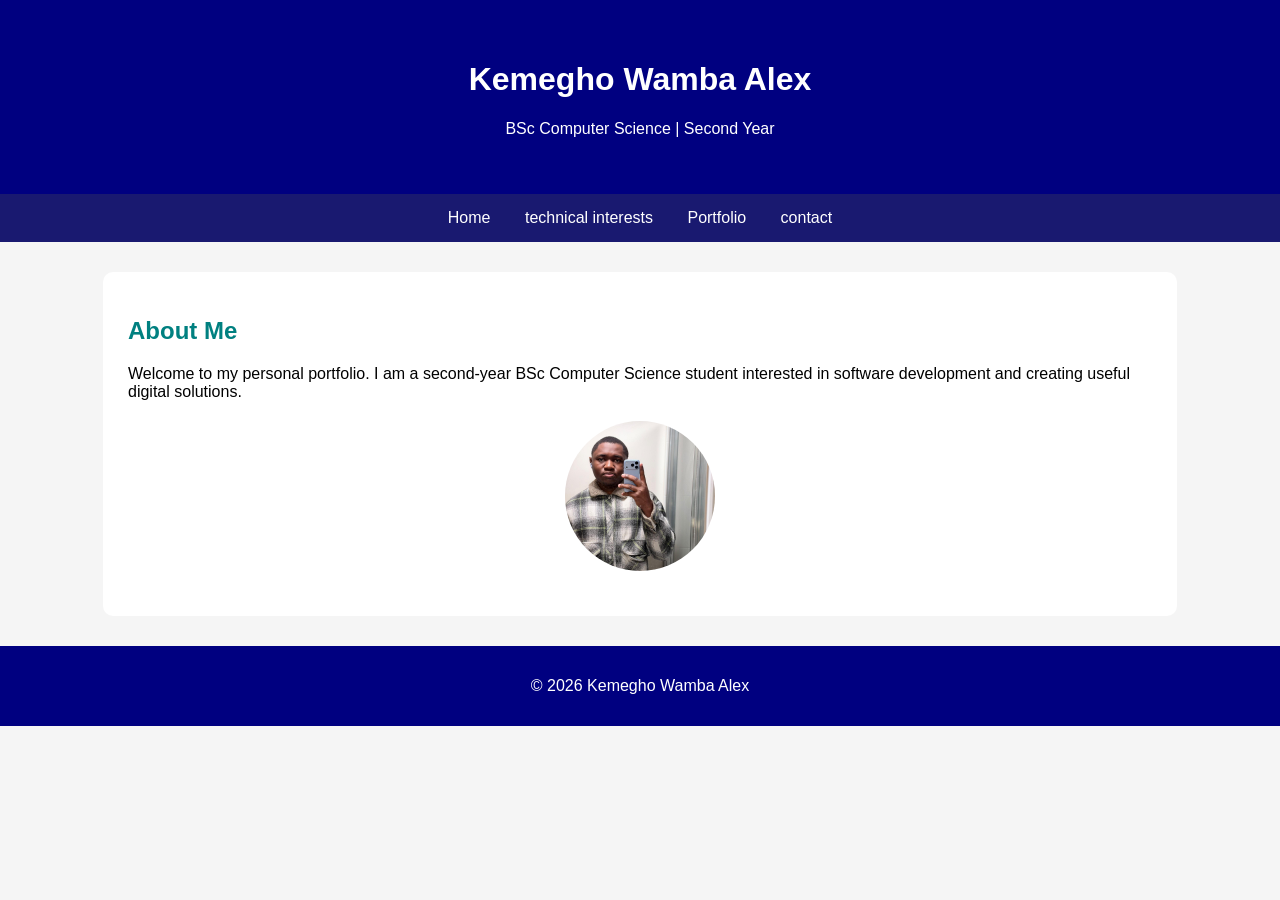
<file: index.html>
<!DOCTYPE html>
<html lang ="en">
<head>
    <meta charset="UTF-8">
    <meta name="viewport" content="width=device-width, initial-scale=1.0">
    <title>KEMEGHO WAMBA ALEX | PORTFOLIO</title>
    <link rel ="stylesheet" href="css/style.css">
</head>
<body>

    <header>
        <h1>Kemegho Wamba Alex</h1>
        <P> BSc Computer Science | Second Year</P>
    </header>

    <nav>
        <a href =  "index.html">Home</a>
        <a href =  "interests.html">technical interests</a>
        <a href =  "portfolio.html">Portfolio</a>
        <a href =  "contact.html">contact</a>
    </nav>
    <main>
        <section>
            <h2>About Me</h2>
            <p>
                Welcome to my personal portfolio. I am a second-year 
                BSc Computer Science student interested in software
                development and creating useful digital solutions.
            </p>
            
                <img src="css/image/profile.jpg"
                alt="My profile photograph"
             class="profile-picture">

        </section>
    </main>

    <footer>
        <p>&copy; 2026 Kemegho Wamba Alex</p>
    </footer>
</body>
    
</html>
</file>
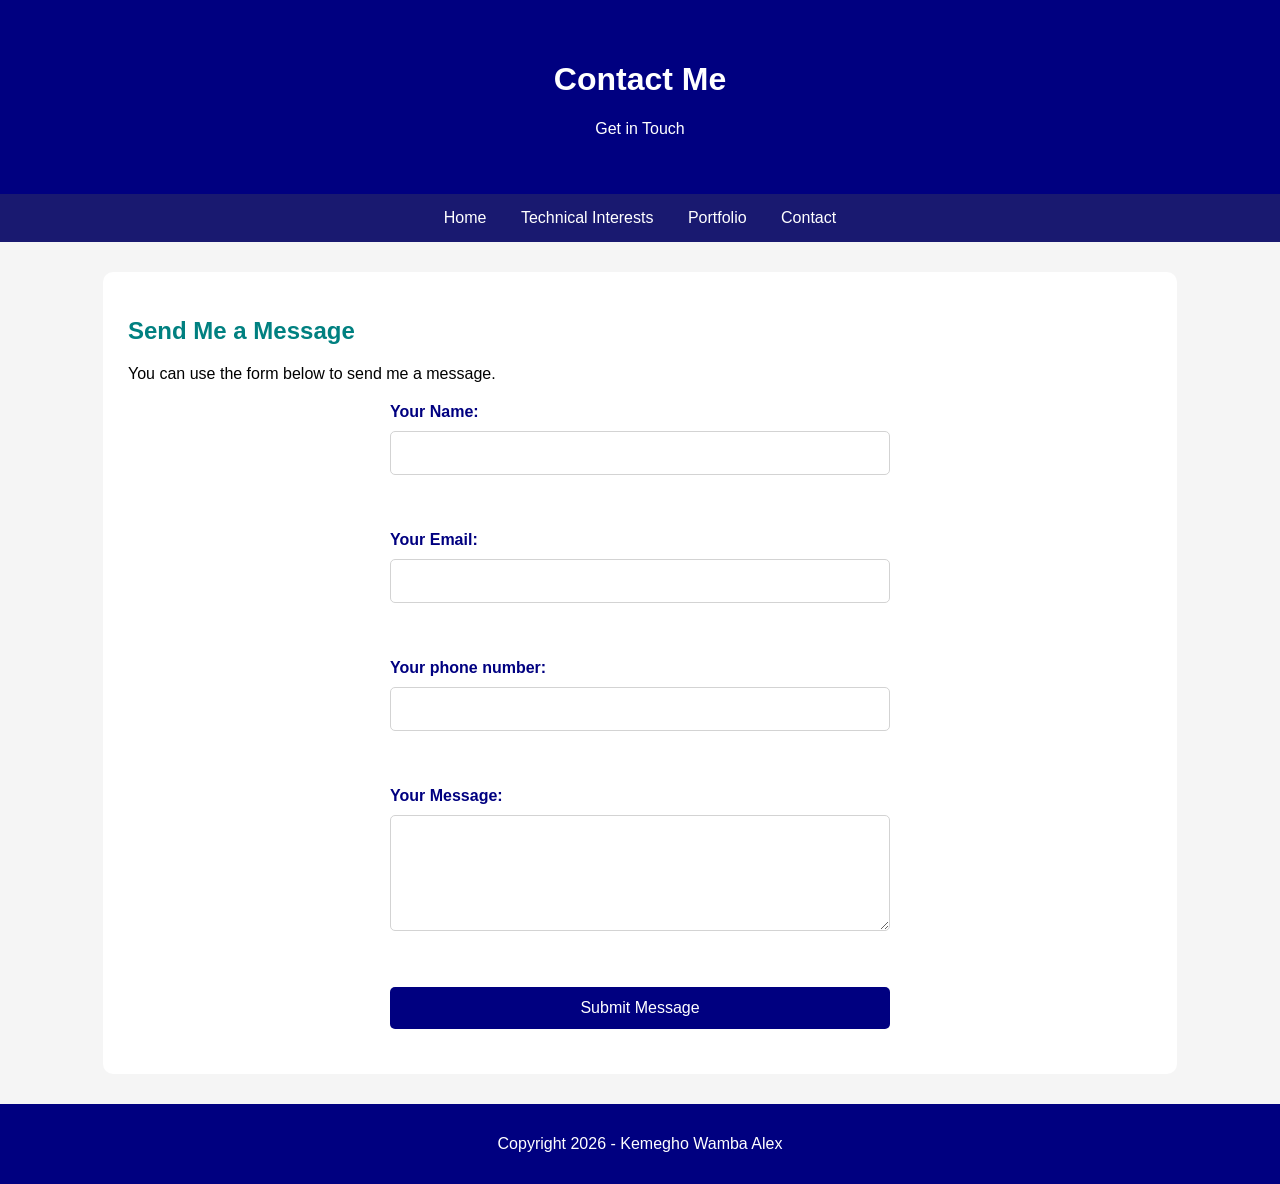
<file: contact.html>
<!DOCTYPE html>
<html lang="en">
<head>
    <meta charset="UTF-8">
    <meta name="viewport" content="width=device-width, initial-scale=1.0">
    <title>Contact Me</title>
    <link rel="stylesheet" href="css/style.css">
</head>
<body>

    <header>
        <h1>Contact Me</h1>
        <p>Get in Touch</p>
    </header>

    <nav>
        <a href="index.html">Home</a>
        <a href="interests.html">Technical Interests</a>
        <a href="portfolio.html">Portfolio</a>
        <a href="contact.html">Contact</a>
    </nav>

    <main>
        <h2>Send Me a Message</h2>

        <p>You can use the form below to send me a message.</p>

        <form id="contactForm">

            <label for="name">Your Name:</label>
            <input type="text" id="name" name="name" required>

            <br><br>

            <label for="email">Your Email:</label>
            <input type="email" id="email" name="email" required>

            <br><br>

            <label for="number">Your phone number:</label>
            <input type="number" id="number" name="number" required>

            <br><br>

            <label for="message">Your Message:</label>
            <textarea id="message" name="message" rows="5" required></textarea>

            <br><br>

             

            <button type="submit">Submit Message</button>

        </form>

        <p id="formResponse" role="status" aria-live="polite"></p>

    </main>

    <footer>
        <p>Copyright 2026 - Kemegho Wamba Alex</p>
    </footer>
<script src="js/script.js"></script>
</body>
</html>
</file>
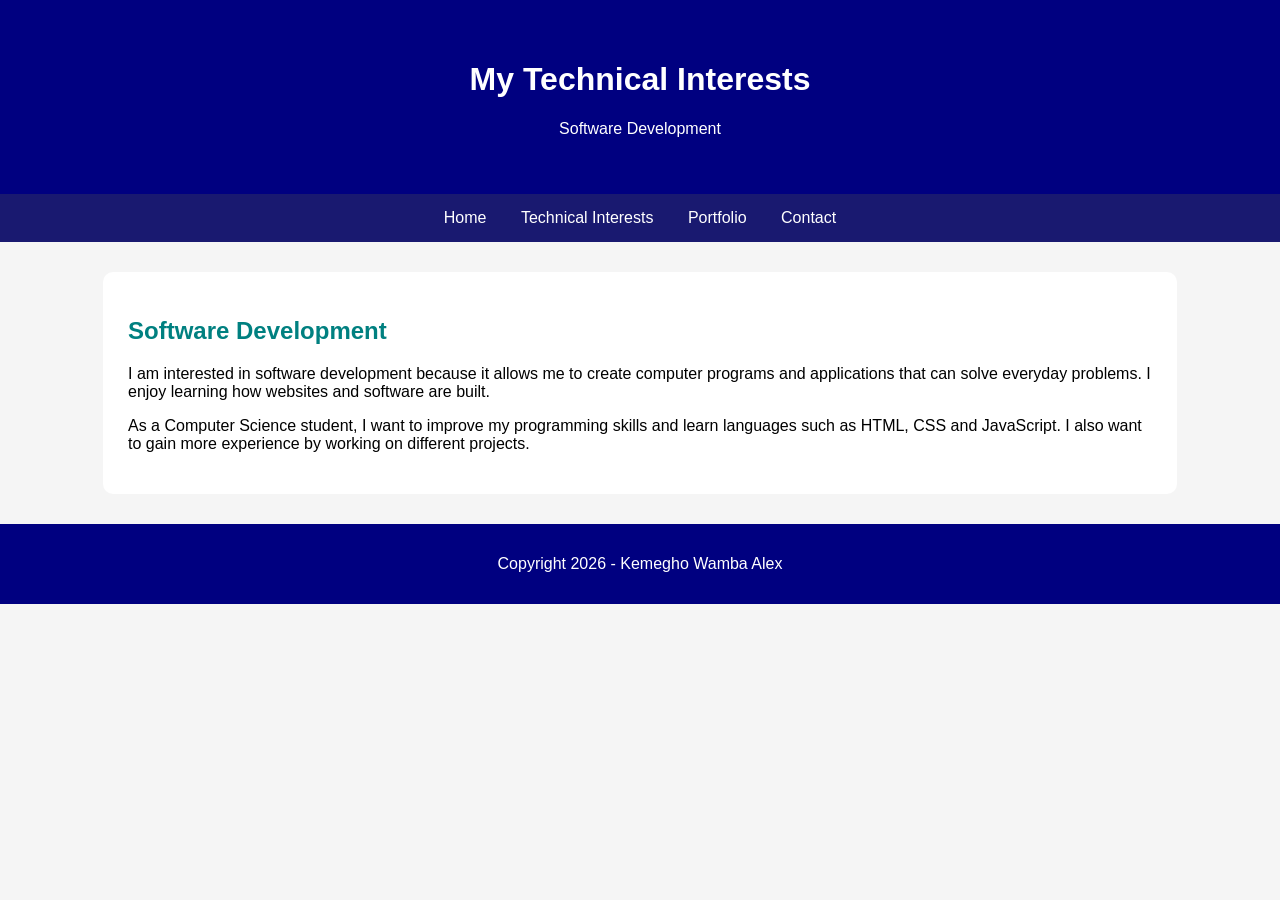
<file: interests.html>
<!DOCTYPE html>
<html lang="en">

<head>
    <meta charset="UTF-8">
    <title>My Technical Interests</title>
    <link rel="stylesheet" href="css/style.css">
</head>

<body>

    
    <header>
        <h1>My Technical Interests</h1>
        <p>Software Development</p>
    </header>


    <nav>
        <a href="index.html">Home</a>
        <a href="interests.html">Technical Interests</a>
        <a href="portfolio.html">Portfolio</a>
        <a href="contact.html">Contact</a>
    </nav>

    
    <main>
        <section>
            <h2>Software Development</h2>

            <p>
                I am interested in software development because
                it allows me to create computer programs and
                applications that can solve everyday problems.
                I enjoy learning how websites and software are built.
            </p>

            <p>
                As a Computer Science student, I want to improve
                my programming skills and learn languages such
                as HTML, CSS and JavaScript. I also want to gain
                more experience by working on different projects.
            </p>
        </section>
    </main>

    <!-- Footer -->
    <footer>
        <p>Copyright 2026 - Kemegho Wamba Alex</p>
    </footer>

</body>
</html>
</file>
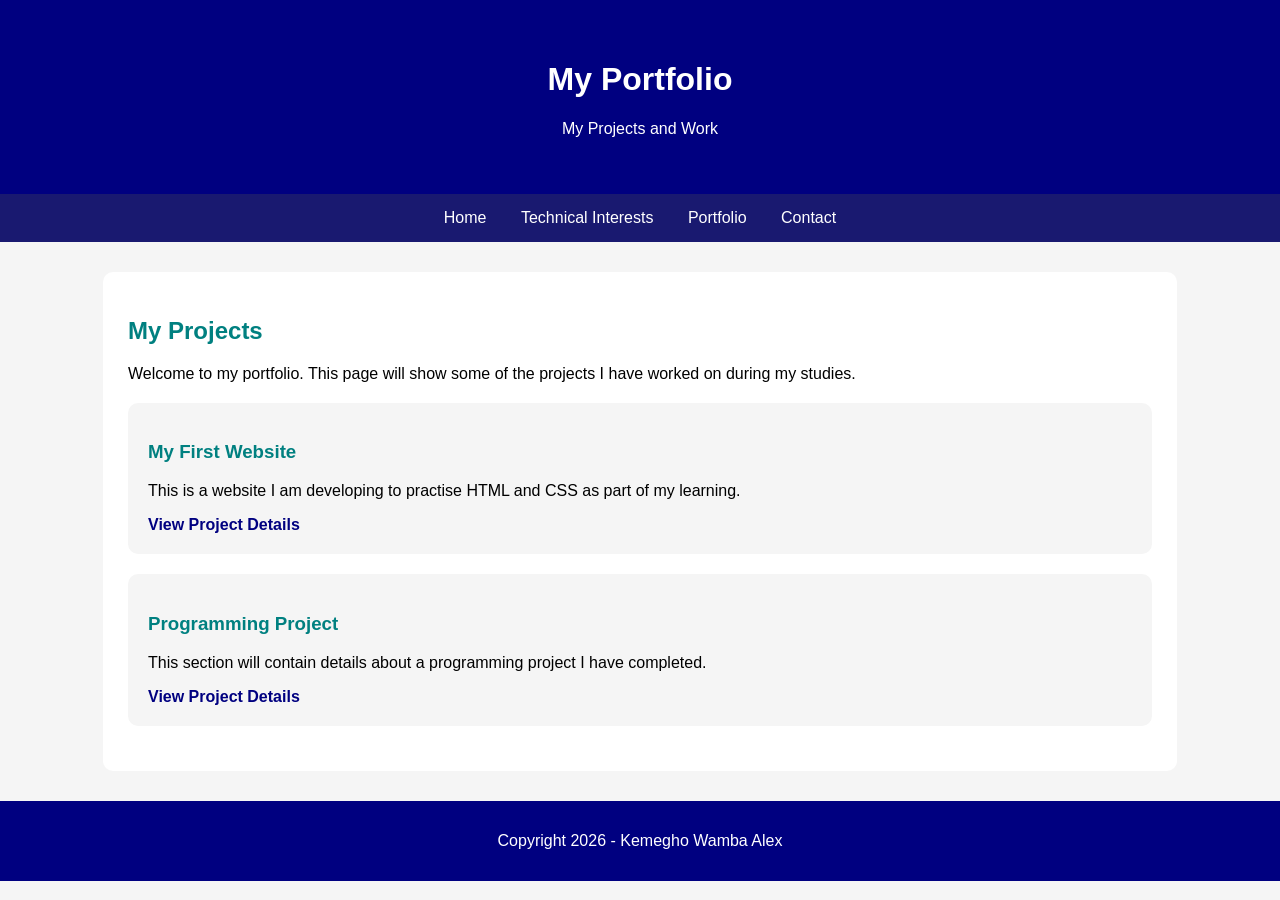
<file: portfolio.html>
<!DOCTYPE html>
<html lang="en">

<head>
    <meta charset="UTF-8">
    <meta name="viewport" content="width=device-width, initial-scale=1.0">
    <title>My Portfolio</title>
    <link rel="stylesheet" href="css/style.css">
</head>

<body>

    <header>
        <h1>My Portfolio</h1>
        <p>My Projects and Work</p>
    </header>


    <nav>
        <a href="index.html">Home</a>
        <a href="interests.html">Technical Interests</a>
        <a href="portfolio.html">Portfolio</a>
        <a href="contact.html">Contact</a>
    </nav>

    <main>

        <h2>My Projects</h2>

        <p>
            Welcome to my portfolio. This page will show some
            of the projects I have worked on during my studies.
        </p>

        <div class="project-card">
            <h3>My First Website</h3>
            <p>
                This is a website I am developing to practise
                HTML and CSS as part of my learning.
            </p>
            <a href="project-details.html">View Project Details</a>
        </div>

        <div class="project-card">
            <h3>Programming Project</h3>
            <p>
                This section will contain details about a
                programming project I have completed.
            </p>
            <a href="project-details.html">View Project Details</a>
        </div>

    </main>

    <footer>
        <p>Copyright 2026 - Kemegho Wamba Alex</p>
    </footer>

</body>
</html>
</file>
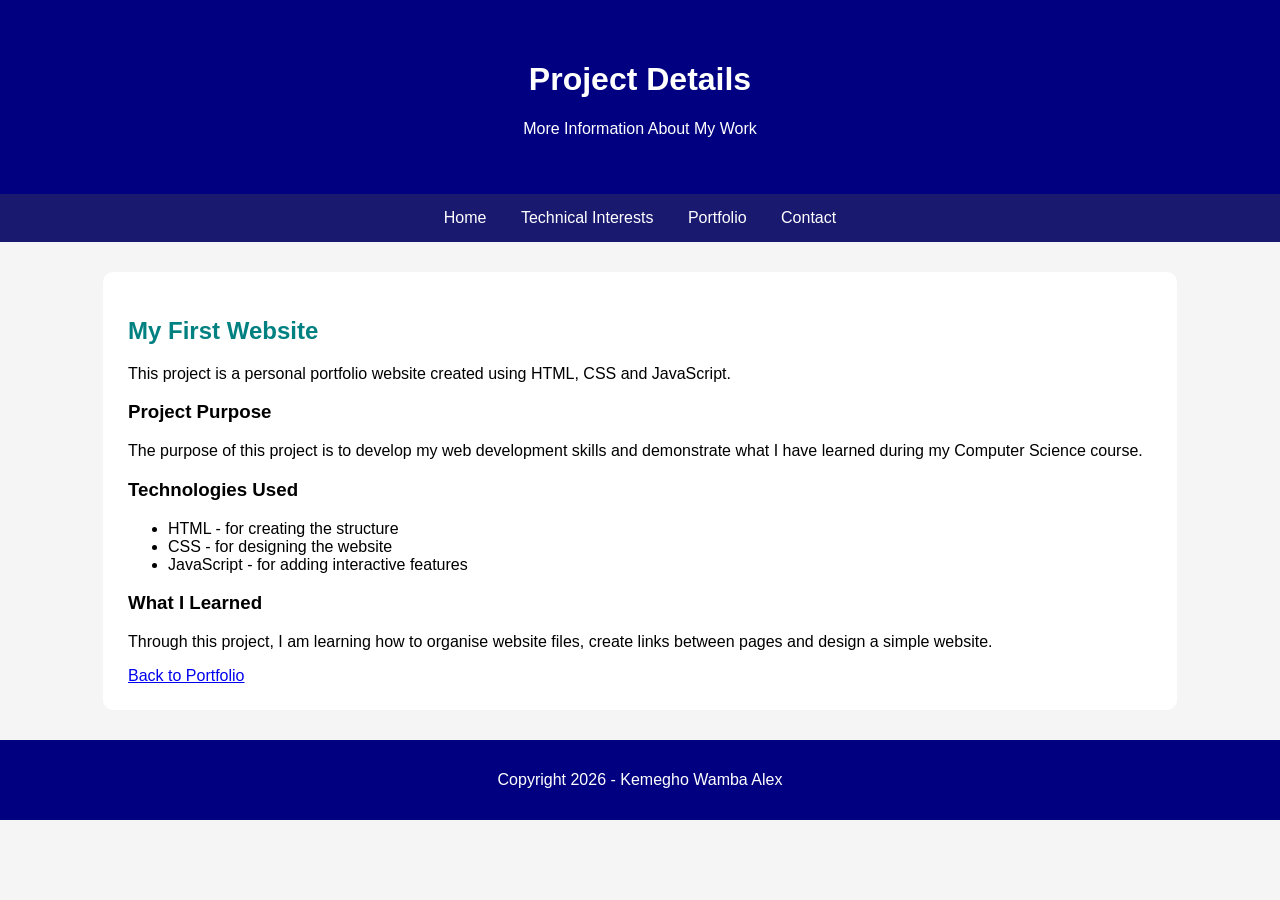
<file: project-details.html>
<!DOCTYPE html>
<html lang="en">

<head>
    <meta charset="UTF-8">
    <meta name="viewport" content="width=device-width, initial-scale=1.0">
    <title>Project Details</title>
    <link rel="stylesheet" href="css/style.css">
</head>

<body>

    <header>
        <h1>Project Details</h1>
        <p>More Information About My Work</p>
    </header>

    <nav>
        <a href="index.html">Home</a>
        <a href="interests.html">Technical Interests</a>
        <a href="portfolio.html">Portfolio</a>
        <a href="contact.html">Contact</a>
    </nav>

    <main>

        <h2>My First Website</h2>

        <p>
            This project is a personal portfolio website
            created using HTML, CSS and JavaScript.
        </p>

        <h3>Project Purpose</h3>

        <p>
            The purpose of this project is to develop my
            web development skills and demonstrate what
            I have learned during my Computer Science course.
        </p>

        <h3>Technologies Used</h3>

        <ul>
            <li>HTML - for creating the structure</li>
            <li>CSS - for designing the website</li>
            <li>JavaScript - for adding interactive features</li>
        </ul>

        <h3>What I Learned</h3>

        <p>
            Through this project, I am learning how to
            organise website files, create links between
            pages and design a simple website.
        </p>

        <a href="portfolio.html">Back to Portfolio</a>

    </main>

    <footer>
        <p>Copyright 2026 - Kemegho Wamba Alex</p>
    </footer>

</body>
</html>
</file>
<file: css/style.css>
body {
    font-family : Arial,sans-serif;
    background-color : whitesmoke;
    color: black;
    margin : 0;
    padding:0;
}

header {
    background-color : navy;
    color: white;
    text-align : center;
    padding:40px;
}



main {
    width: 80%;
    margin: 30px auto;
    background-color: white;
    padding: 25px;
    border-radius: 10px;
}

h2 {
    color: teal;
}

footer {
    background-color: navy;
    color: white;
    text-align: center;
    padding: 15px;
}
nav {
    background-color: midnightblue;
    text-align: center;
    padding: 15px;
}

nav a {
    color: white;
    text-decoration: none;
    margin: 15px;
    font-size: 16px;
}

nav a:hover {
    color: lightblue;
}



.profile-picture {
    width: 150px;
    height: 150px;
    border-radius: 100%;
    object-fit: cover;
    display: block;
    margin: 20px auto;
}



.project-card {
    background-color: whitesmoke;
    padding: 20px;
    margin: 20px 0;
    border-radius: 10px;
}


.project-card h3 {
    color: teal;
}


.project-card a {
    color: navy;
    text-decoration: none;
    font-weight: bold;
}

.project-card a:hover {
    color: teal;
}


/* Contact form styling */
form {
    display: flex;
    flex-direction: column;
    gap: 10px;
    max-width: 500px;
    margin: 20px auto;
}

form label {
    font-weight: bold;
    color: navy;
}

form input,
form textarea {
    padding: 12px;
    border: 1px solid lightgray;
    border-radius: 5px;
    font-family: Arial, sans-serif;
    font-size: 16px;
}

form input:focus,
form textarea:focus {
    outline: 2px solid teal;
}

form button {
    background-color: navy;
    color: white;
    padding: 12px;
    border: none;
    border-radius: 5px;
    font-size: 16px;
    cursor: pointer;
}

form button:hover {
    background-color: teal;
}

#formResponse {
    text-align: center;
    color: teal;
    font-weight: bold;
}
</file>
